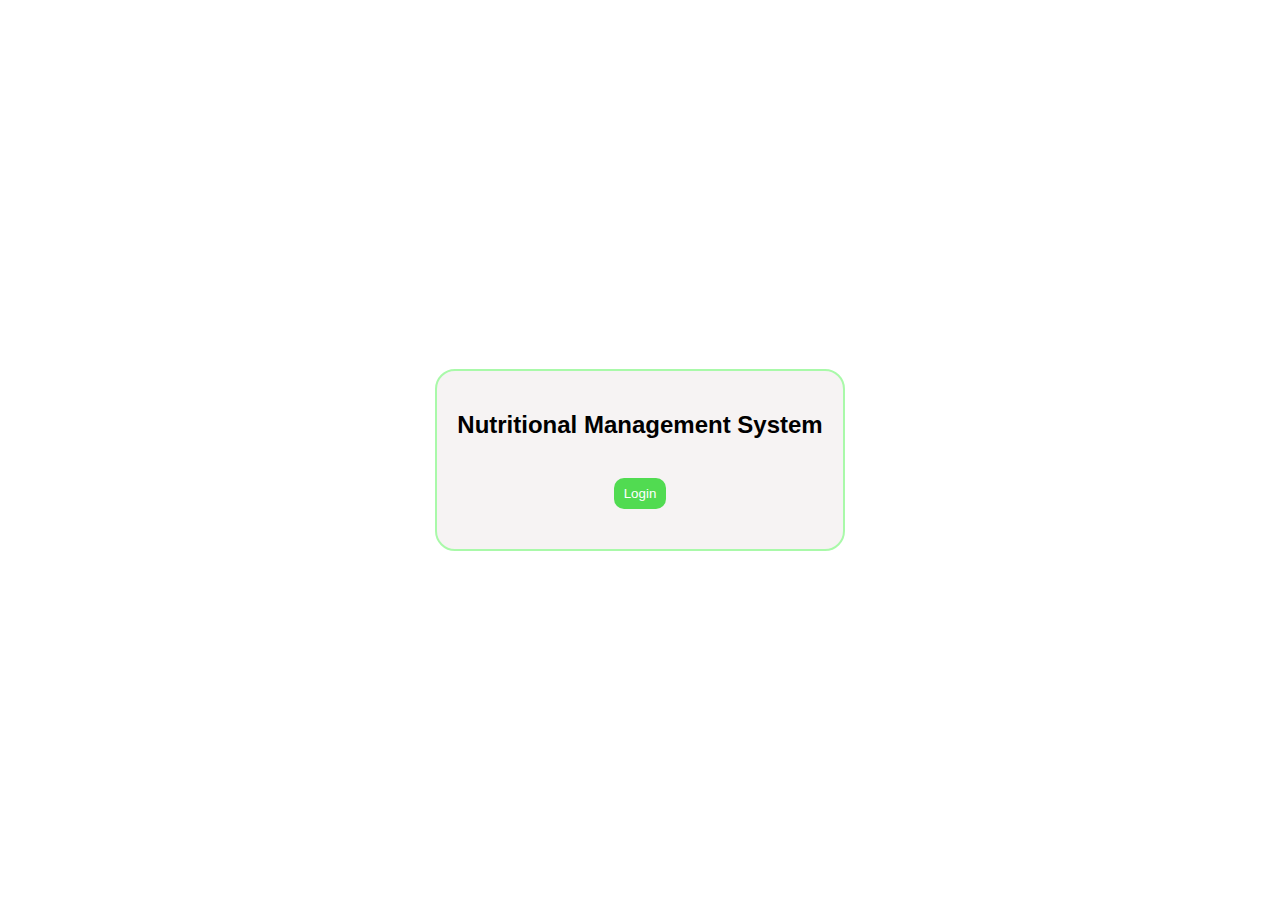
<file: templates/form.html>
<!DOCTYPE html>
<html>

<head>
  <title>Show Form on Button Click</title>
  <link rel="stylesheet" href="../static/styles.css">
</head>

<body>
  <div class="form-div">
    <div class="form-container">
      <div>
        <h2>Nutritional Management System</h2>
        <div class="flex-justify">
          <button class="showFormBtn" id="showFormBtn">Login</button>
        </div>
      </div>
      <div class="flex-justify" id="formContainer" style="display: none;">
        <div>
          <label for="name">Name:</label>
          <input class="input-fields" type="text" id="name" name="name"><br><br>
          <label for="password">Email:</label>
          <input class="input-fields" type="password" id="password" name="password"><br><br>
          <button class="showFormBtn" onclick="loginAuth()">Submit</button>
        </div>
      </div>
    </div>
    </div>
    <script>  
    let loginAuth = ()=>{
      let userName = document.getElementById('name').value
      let password = document.getElementById('password').value
      let user1 = {
        "userName": "admin",
        "password" : "12345"
      }
     
      if (user1.userName === userName && user1.password=== password)
      {
        window.location.href = 'dashboard.html';
      }
      else{
        alert("User not found")
      }
    }
    </script>

  <script>
    // Get references to the button and form container
    const showFormBtn = document.getElementById('showFormBtn');
    const formContainer = document.getElementById('formContainer');

    // Add a click event listener to the button
    showFormBtn.addEventListener('click', function () {
      // Toggle the display of the form container
      formContainer.style.display = formContainer.style.display === 'none' ? 'block' : 'none';
    });
  </script>
</body>

</html>
<!DOCTYPE html>
<html>

<head>
  <title>Show Form on Button Click</title>
</head>

<body>

  <div id="formContainer" style="display: none;">
    <form>
      <label for="name">Name:</label>
      <input type="text" id="name" name="name"><br><br>
      <label for="email">Email:</label>
      <input type="email" id="email" name="email"><br><br>
      <input type="submit" value="Submit">
    </form>
  </div>

  <script>
    // Get references to the button and form container
    const showFormBtn = document.getElementById('showFormBtn');
    const formContainer = document.getElementById('formContainer');

    // Add a click event listener to the button
    showFormBtn.addEventListener('click', function () {
      // Toggle the display of the form container
      formContainer.style.display = formContainer.style.display === 'none' ? 'block' : 'none';
    });
  </script>
</body>

</html>
</file>
<file: static/styles.css>
body {
    font-family: Arial, sans-serif;
    margin: 0;
    padding: 0;
    background-color: #ffffff;
    margin: 10px 10px;
}

header {
    background-color: #579659;
    color: white;
    padding: 10px 0;
    text-align: center;
}

nav {
    display: flex;
    justify-content: center;
    background-color: #333;
}

nav a {
    color: white;
    padding: 14px 20px;
    text-decoration: none;
    text-align: center;
}

nav a:hover {
    background-color: #ddd;
    color: black;
}

.content {
    padding: 20px;
    margin: 20px;
    background-color: white;
    box-shadow: 0 0 10px rgba(0, 0, 0, 0.1);
}

footer {
    text-align: center;
    padding: 10px;
    background-color: #333;
    color: white;
    position: fixed;
    width: 100%;
    bottom: 0;
}
.showFormBtn{
    background-color: rgb(81, 219, 81);
    padding: 8px 10px;
    color: white;
    margin: 20px;
    border: none;
    cursor: pointer;
    transition: all 0.2s ease-in-out;
    border-radius: 10px;
}
.showFormBtn:hover{
    background-color: rgb(45, 156, 45);
    transform: scale(1.1);
}

.form-div{
    height: 100vh;
    display: flex;
    justify-content: center;
    align-items: center;
     
}
.form-container{
    padding: 20px 20px;
    background-color: rgb(246, 243, 243);
    border-radius: 20px;
    border: 2px solid rgb(169, 249, 169);
}

.flex-justify{
    display: flex;
    text-align: center;
    align-items: center;
    justify-content: center;
}
.input-fields{
    border-radius: 10px;
    padding: 8px;
    border: 2px solid rgb(169, 249, 169);

}

.patient-form{
    display: none;
}
.nut-form{
    display: none;
}
.meal-form{
    display: none;
}
.food-form{
    display: none;
}
.fitness-form{
    display: none;
}
.run-form{
    display: none;
}
</file>
